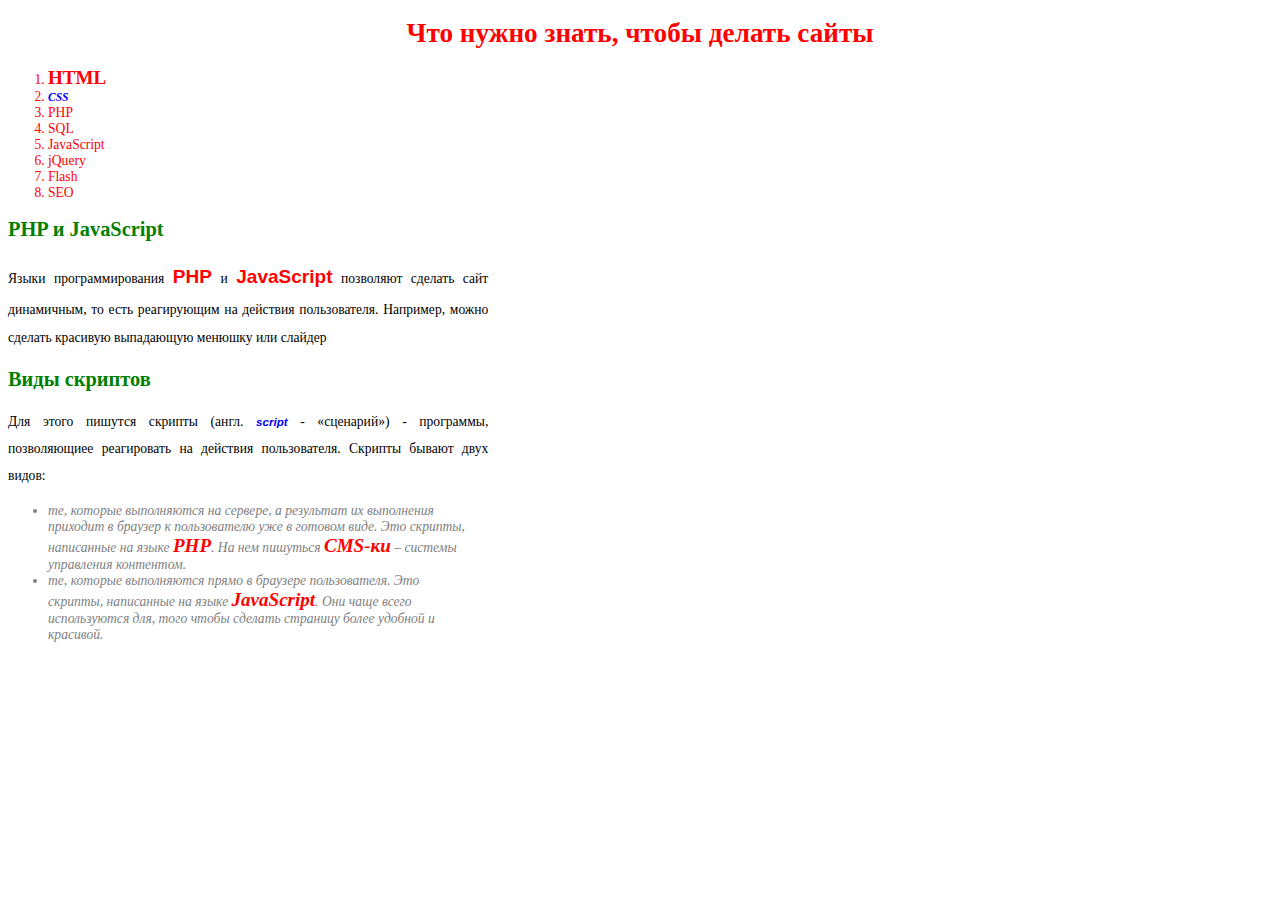
<file: Lesson4/Level1/index.html>
<!DOCTYPE html>
<html lang="en">
  <head>
    <meta charset="UTF-8" />
    <meta http-equiv="X-UA-Compatible" content="IE=edge" />
    <meta name="viewport" content="width=device-width, initial-scale=1.0" />
    <title>Homework4</title>
    <link rel="stylesheet" href="style.css" />
  </head>
  <body>
    <h1>Что нужно знать, чтобы делать сайты</h1>
    <div>
      <ol>
        <li><span>HTML</span></li>
        <li><span id="blue">CSS</span></li>
        <li>PHP</li>
        <li>SQL</li>
        <li>JavaScript</li>
        <li>jQuery</li>
        <li>Flash</li>
        <li>SEO</li>
      </ol>
      <h2>PHP и JavaScript</h2>
      <p>
        Языки программирования <span class="geneva">PHP</span> и
        <span class="geneva">JavaScript</span> позволяют сделать сайт
        динамичным, то есть реагирующим на действия пользователя. Например,
        можно сделать красивую выпадающую менюшку или слайдер
      </p>
      <h2>Виды скриптов</h2>
      <p>
        Для этого пишутся скрипты (англ.
        <span class="geneva" id="blue">script</span> - «сценарий») - программы,
        позволяющиее реагировать на действия пользователя. Скрипты бывают двух
        видов:
      </p>
      <ul>
        <li>
          те, которые выполняются на сервере, а результат их выполнения<br />
          приходит в браузер к пользователю уже в готовом виде. Это скрипты,
          написанные на языке <span>PHP</span>. На нем пишуться
          <span>CMS-ки</span> – системы управления контентом.
        </li>
        <li>
          те, которые выполняются прямо в браузере пользователя. Это<br />скрипты,
          написанные на языке <span>JavaScript</span>. Они чаще всего<br />используются
          для, того чтобы сделать страницу более удобной и<br />красивой.
        </li>
      </ul>
    </div>
  </body>
</html>
</file>
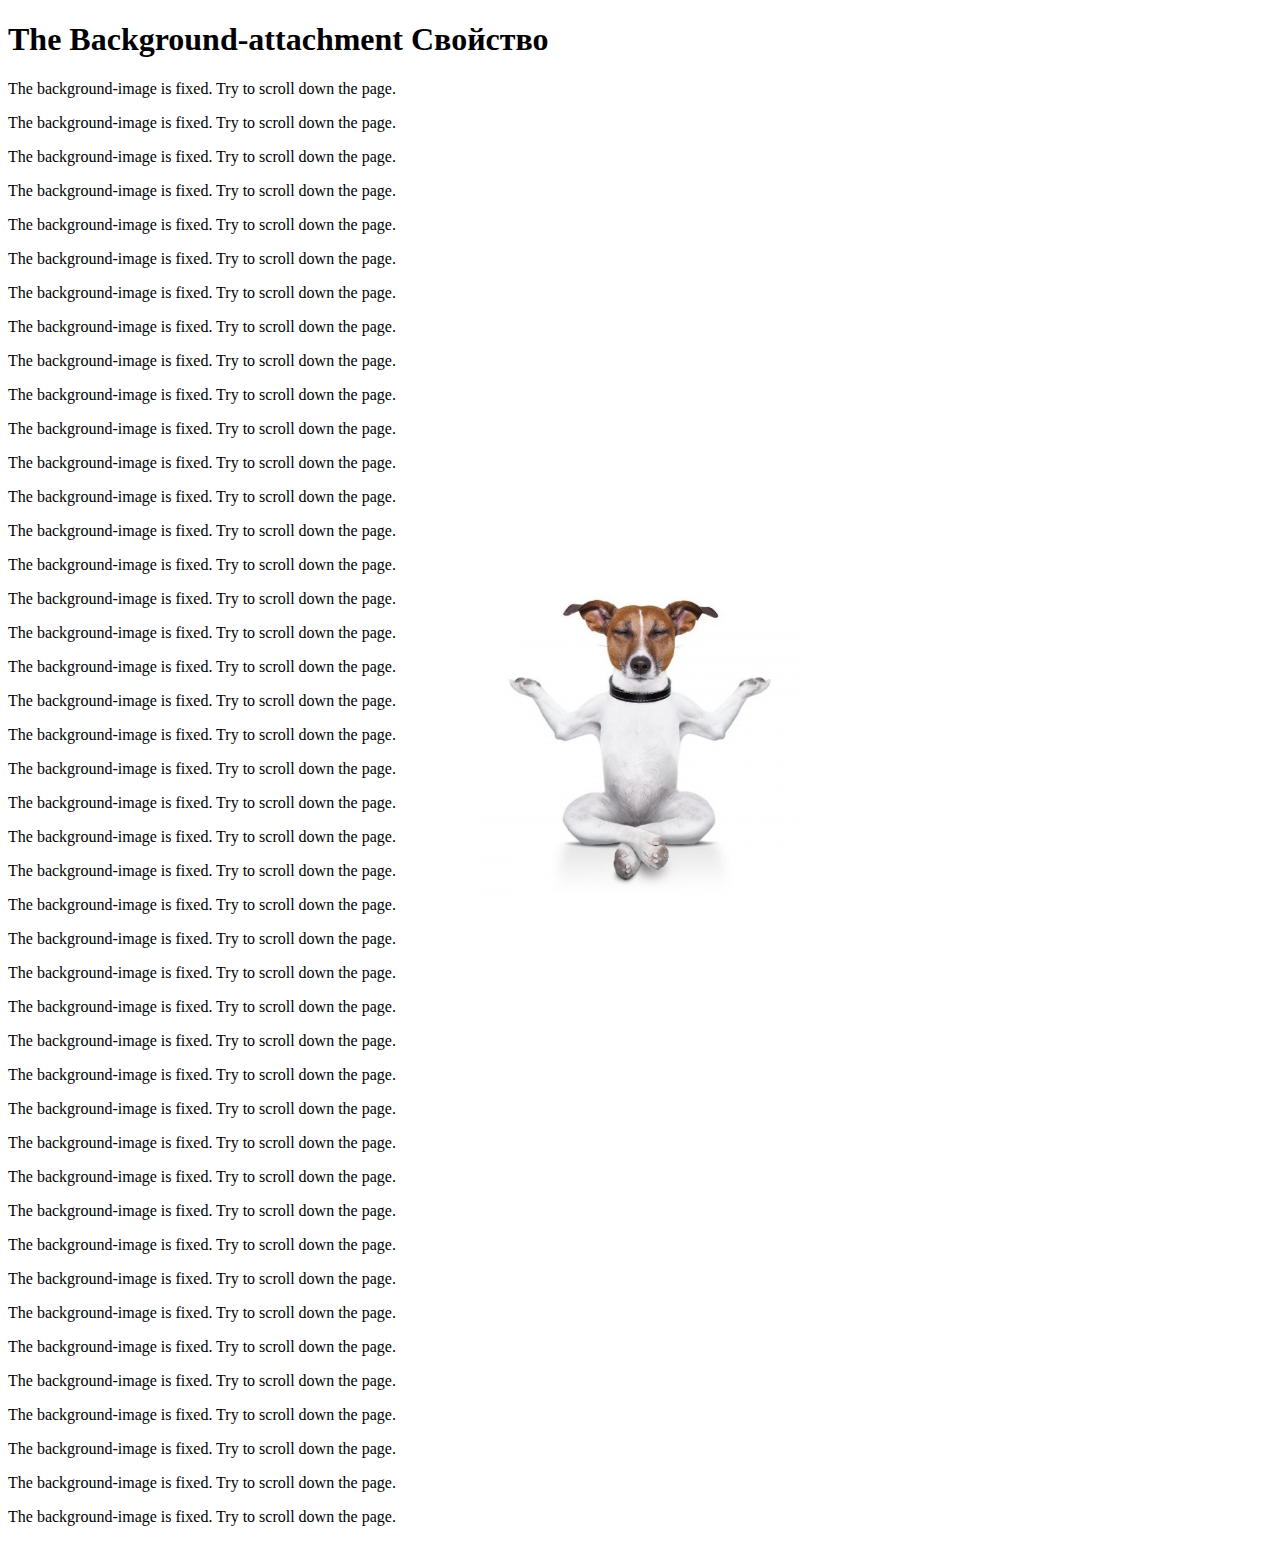
<file: Lesson4/Level2/index.html>
<!DOCTYPE html>
<html lang="en">
  <head>
    <meta charset="UTF-8" />
    <meta http-equiv="X-UA-Compatible" content="IE=edge" />
    <meta name="viewport" content="width=device-width, initial-scale=1.0" />
    <title>Homework4</title>
    <link rel="stylesheet" href="style.css" />
  </head>
  <body>
    <div>
      <h1>The Background-attachment Свойство</h1>
      <p>The background-image is fixed. Try to scroll down the page.</p>
      <p>The background-image is fixed. Try to scroll down the page.</p>
      <p>The background-image is fixed. Try to scroll down the page.</p>
      <p>The background-image is fixed. Try to scroll down the page.</p>
      <p>The background-image is fixed. Try to scroll down the page.</p>
      <p>The background-image is fixed. Try to scroll down the page.</p>
      <p>The background-image is fixed. Try to scroll down the page.</p>
      <p>The background-image is fixed. Try to scroll down the page.</p>
      <p>The background-image is fixed. Try to scroll down the page.</p>
      <p>The background-image is fixed. Try to scroll down the page.</p>
      <p>The background-image is fixed. Try to scroll down the page.</p>
      <p>The background-image is fixed. Try to scroll down the page.</p>
      <p>The background-image is fixed. Try to scroll down the page.</p>
      <p>The background-image is fixed. Try to scroll down the page.</p>
      <p>The background-image is fixed. Try to scroll down the page.</p>
      <p>The background-image is fixed. Try to scroll down the page.</p>
      <p>The background-image is fixed. Try to scroll down the page.</p>
      <p>The background-image is fixed. Try to scroll down the page.</p>
      <p>The background-image is fixed. Try to scroll down the page.</p>
      <p>The background-image is fixed. Try to scroll down the page.</p>
      <p>The background-image is fixed. Try to scroll down the page.</p>
      <p>The background-image is fixed. Try to scroll down the page.</p>
      <p>The background-image is fixed. Try to scroll down the page.</p>
      <p>The background-image is fixed. Try to scroll down the page.</p>
      <p>The background-image is fixed. Try to scroll down the page.</p>
      <p>The background-image is fixed. Try to scroll down the page.</p>
      <p>The background-image is fixed. Try to scroll down the page.</p>
      <p>The background-image is fixed. Try to scroll down the page.</p>
      <p>The background-image is fixed. Try to scroll down the page.</p>
      <p>The background-image is fixed. Try to scroll down the page.</p>
      <p>The background-image is fixed. Try to scroll down the page.</p>
      <p>The background-image is fixed. Try to scroll down the page.</p>
      <p>The background-image is fixed. Try to scroll down the page.</p>
      <p>The background-image is fixed. Try to scroll down the page.</p>
      <p>The background-image is fixed. Try to scroll down the page.</p>
      <p>The background-image is fixed. Try to scroll down the page.</p>
      <p>The background-image is fixed. Try to scroll down the page.</p>
      <p>The background-image is fixed. Try to scroll down the page.</p>
      <p>The background-image is fixed. Try to scroll down the page.</p>
      <p>The background-image is fixed. Try to scroll down the page.</p>
      <p>The background-image is fixed. Try to scroll down the page.</p>
      <p>The background-image is fixed. Try to scroll down the page.</p>
      <p>The background-image is fixed. Try to scroll down the page.</p>
    </div>
  </body>
</html>
</file>
<file: Lesson4/Level1/style.css>
body {
  font-size: 85%;
}

h1 {
  text-align: center;
}

h2 {
  color: green;
}

div {
  width: 38%;
}

p {
  text-align: justify;
  line-height: 2;
}

h1,
ol,
span {
  color: red;
}

span {
  font-weight: bold;
  font-size: 140%;
}

ul li {
  font-style: italic;
  color: gray;
}

#blue {
  font-style: italic;
  color: blue;
  font-size: 85%;
}

.geneva {
  font-family: Geneva, Arial, Helvetica, sans-serif;
}
</file>
<file: Lesson4/Level2/style.css>
div {
  background-image: url(dog.jpg);
  background-size: 25%;
  background-repeat: no-repeat;
  background-attachment: fixed;
  background-position: bottom;
}
</file>
